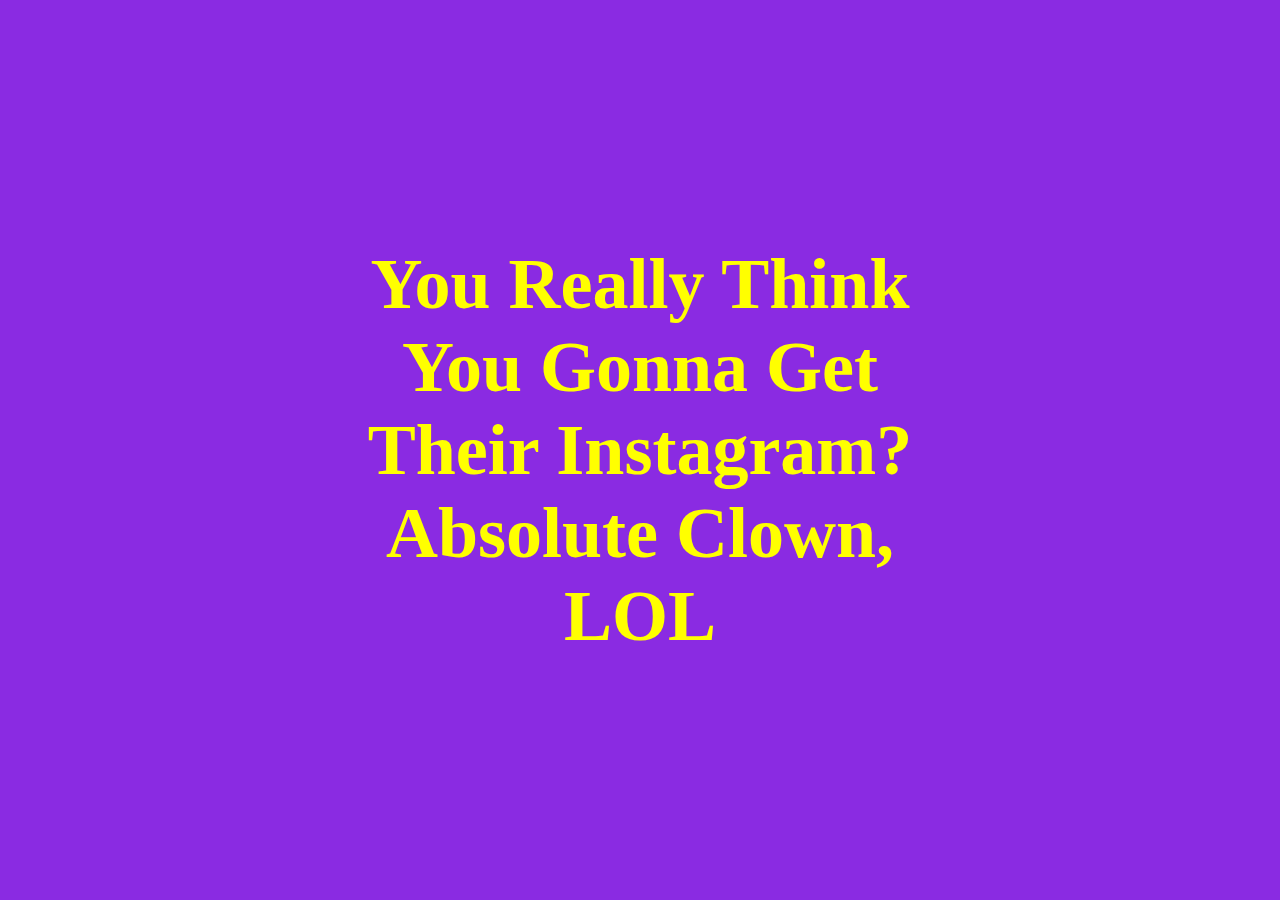
<file: FakeInsta.html>
<!DOCTYPE html>
<html>
    <head>
    <title>InstagramAintForYou</title>
    <link rel="stylesheet" href="fake.css"> 
</head>
<body style="background-color: blueviolet;">
    <div id="text" style="color: yellow;">You Really Think You Gonna Get Their Instagram? Absolute Clown, LOL</div>

</body>
</html>
</file>
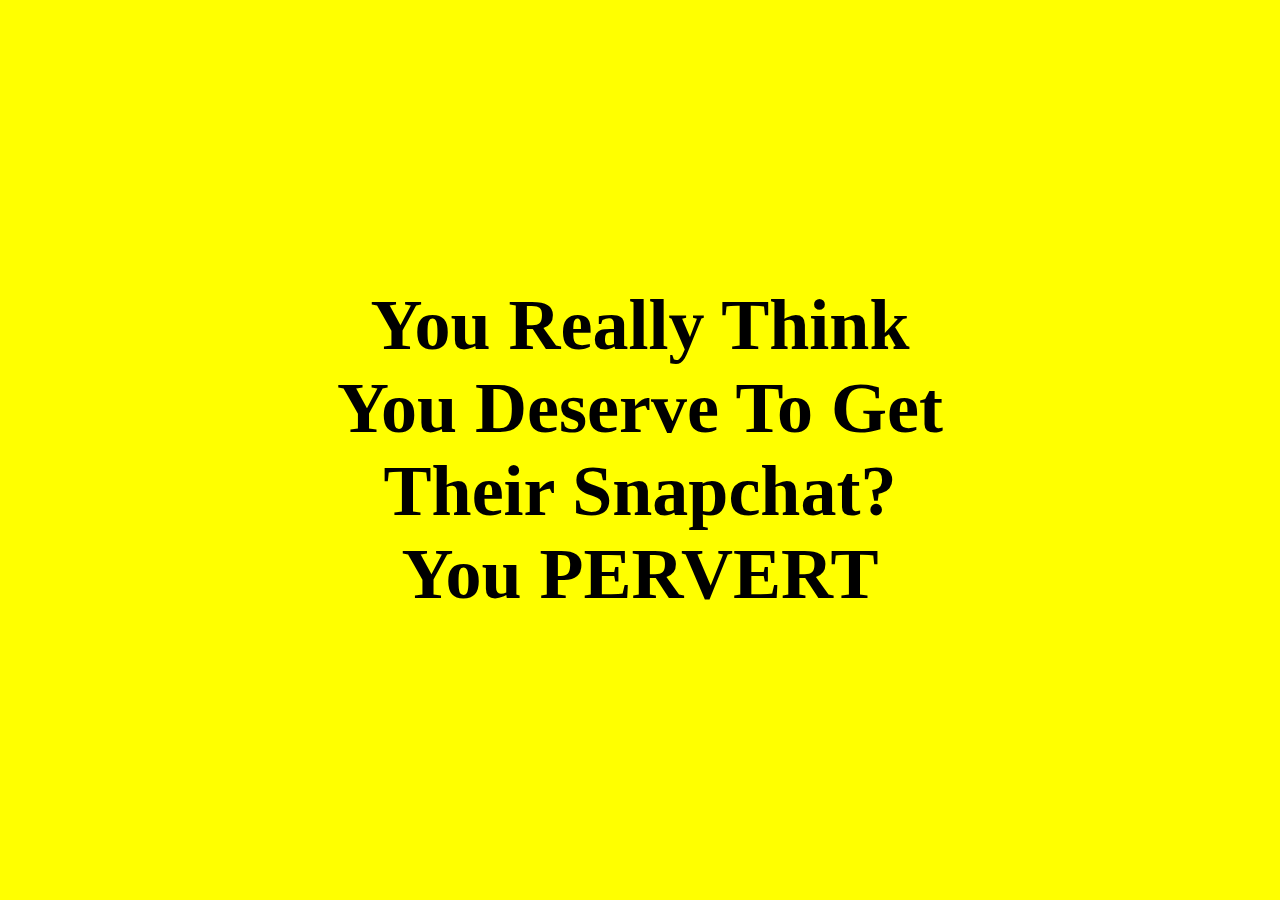
<file: FakeSnap.html>
<!DOCTYPE html>
<html>
    <head>
    <title>SnapchatAintForYou</title>
    <link rel="stylesheet" href="fake.css">
</head>
<body>
<div id="text" >You Really Think You Deserve To Get Their Snapchat? You PERVERT</div>
    


</body>
</html>
</file>
<file: fake.css>
#text{
    text-align: center;
    font-size: 8vh;
  font-weight: bold;
  position: absolute;
  top: 50%;
  left: 50%;
  transform: translate(-50%, -50%);
}

body{
    background-color: yellow;
    
}
</file>
